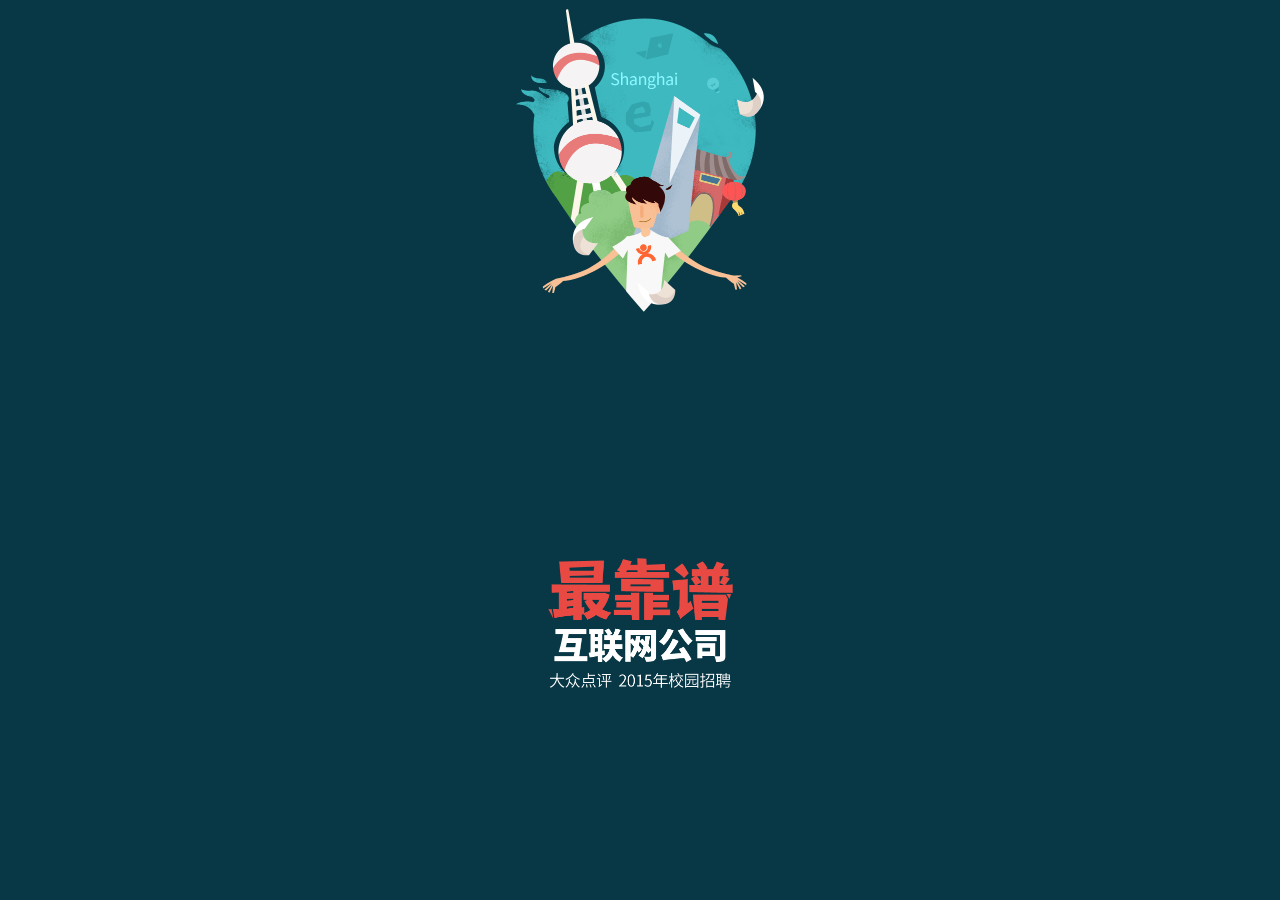
<file: index.html>
<!DOCTYPE html>
<html lang="en">
<head>
    <meta charset="UTF-8">
    <meta http-equiv="X-UA-Compatible" content="IE=edge">
    <meta name="viewport" content="width=device-width, initial-scale=1.0">
    <title>Training</title>
    <link rel="stylesheet" href="./css/reset.css">
    <link rel="stylesheet" href="./css/newindex.css">
    <link rel="stylesheet" href="./css/newanimation.css">
    <script type="text/javascript" src="./js/zepto.js"></script>
    <script type="text/javascript" src="./js/newindex.js"></script>
</head>
<body>
    <div id="container">
        <div class="page page-1-1 page-current ">
            <img class='img_1 pt-page-moveFromTop' src="./img/cover.png" alt="">
            <img class='img_2 pt-page-moveFromLeft' src="./img/wording_cover.png" alt="">
            <img class='img_3 common-image pt-page-moveIconUp' src="./img/icon_up.png" alt="">
        </div>
        <div class="page page-2-1 hide">
            <img class='img_1 hide  pt-page-moveFromBottom' src="./img/wording.png" alt="">
            <img class='img_2 hide  pt-page-moveCircle' src="./img/circle.png" alt="">
            <img class='img_3 hide  pt-page-moveFromLeft' src="./img/people.png" alt="">
            <img class='img_4 hide ' src="./img/dot1.png" alt="">
            <img class='img_5 hide  pt-page-scaleUp' src="./img/check_develop.png" alt="">
            <img class='img_6 hide  common-image pt-page-moveIconUp' src="./img/icon_up.png" alt="">
            <img class='img_7 hide pt-page-scaleUp' src="./img/floating_develop.png" alt="">
        </div>
        <div class="page page-2-2 hide">
            <img class="img_1 hide pt-page-flipInLeft" src="img/introduction.png" />
			<img class="img_2 hide pt-page-flipInLeft" src="img/btn_develop.png" />
			<img class="img_3 hide " src="img/dot2.png" />
			<img class="img_6 hide common-image pt-page-moveIconUp" src="img/icon_up.png" />
        </div>
        <div class="page page-3-1 hide">
			<img class="img_1 hide pt-page-moveFromBottom" src="img/wording_design.png" />
			<img class="img_2 hide pt-page-moveCircle" src="img/circle-design.png" />
			<img class="img_3 hide pt-page-moveFromBottom" src="img/people_design.png" />
			<img class="img_4 hide " src="img/dot1.png" />
			<img class="img_5 hide pt-page-scaleUp" src="img/check_design.png" />
			<img class="img_6 hide common-image pt-page-moveIconUp" src="img/icon_up.png" />
			<img class="img_7 hide pt-page-scaleUp" src="img/floating_design.png" />
        </div>
        <div class="page page-3-2 hide">
			<img class="img_1 hide pt-page-flipInLeft" src="img/introduction_design.png" />
			<img class="img_2 hide pt-page-flipInLeft" src="img/btn_design.png" />
			<img class="img_3 hide " src="img/dot2.png" />
			<img class="img_6 hide common-image pt-page-moveIconUp" src="img/icon_up.png" />
        </div>
        <div class="page page-4-1 hide">
			<img class="img_1 hide pt-page-moveFromBottom" src="img/wording_production.png" />
			<img class="img_2 hide pt-page-moveCircle" src="img/circle-production.png" />
			<img class="img_3 hide pt-page-moveFromRight" src="img/people_production.png" />
			<img class="img_4 hide " src="img/dot1.png" />
			<img class="img_5 hide pt-page-scaleUp" src="img/check_production.png" />
			<img class="img_6 hide common-image pt-page-moveIconUp" src="img/icon_up.png" />
			<img class="img_7 hide pt-page-scaleUp" src="img/floating_production.png" />
			<img class="img_8 hide pt-page-scaleUp" src="img/pic_shadow_production.png" />
        </div>
        <div class="page page-4-2 hide">
			<img class="img_1 hide pt-page-flipInLeft" src="img/introduction_production.png" />
			<img class="img_2 hide pt-page-flipInLeft" src="img/btn_production.png" />
			<img class="img_3 hide " src="img/dot2.png" />
			<img class="img_6 hide common-image pt-page-moveIconUp" src="img/icon_up.png" />
        </div>
        <div class="page page-5-1 hide">
            <img class="img_1 hide pt-page-moveFromTop" src="img/pic_back.png" />
			<img class="img_2 hide pt-page-moveFromBottom" src="img/btn_join.png" />
        </div>
    </div>
</body>
</html>
</file>
<file: css/newindex.css>
body{
    height: 100%;
    width: 100%;
}
*{
    touch-action: none;
}
#container{
    width: 100%;
    height: 100%;
    position: absolute;
}
.page{
    width: 100%;
    height: 100%;
    position: absolute;
}
.page-1-1{background: #083846;}
.page-2-1{background: #9261BF;}
.page-2-2{background: #9261BF;}
.page-3-1{background: #F3533C;}
.page-3-2{ background-color:#F3533C;}
.page-4-1{ background-color:#FFBF50;}
.page-4-2{ background-color:#FFBF50;}
.page-5-1{ background-color:#083846;}

.page-current{
    z-index: 2;
}

.common-image{
     height: auto;
     width: 25px;
     position: absolute;
     top: 92%;
     left: 50%;
     margin-left: -12px;
}
.hide{
    display: none;
}
.page-1-1 .img_1{
    height: auto;
    width: 248px;
    position: absolute;
    top: 1%;
    left: 50%;
    margin-left: -124px;
}
.page-1-1 .img_2 {
    height: auto;
    width: 185px;
    position: absolute;
    top: 62%;
    left: 50%;
    margin-left: -92px;
}
.page-2-1 .img_1 {
    height: auto;
    width: 158px;
    position: absolute;
    top: 2%;
    left: 50%;
    margin-left: -79px;
    z-index: 2;
}

.page-2-1 .img_2 {
    height: auto;
    width: 240px;
    position: absolute;
    top: 28%;
    left: 50%;
    margin-left: -120px;
}

.page-2-1 .img_3 {
    height: auto;
    width: 241px;
    position: absolute;
    top: 36%;
    left: 50%;
    margin-left: -120px;
}

.page-2-1 .img_4 {
    height: auto;
    width: 20px;
    position: absolute;
    top: 87%;
    left: 50%;
    margin-left: -10px;
}

.page-2-1 .img_5 {
    height: auto;
    width: 142px;
    position: absolute;
    top: 82%;
    left: 50%;
    margin-left: -71px;
}

.page-2-1 .img_7 {
    height: auto;
    width: 248px;
    position: absolute;
    top: 8%;
    left: 50%;
    margin-left: -124px;
}


.page-2-2 .img_1 {
    height: auto;
    width: 293px;
    position: absolute;
    left: 50%;
    top: 5%;
    margin-left: -146px;
}

.page-2-2 .img_2 {
    height: auto;
    width: 260px;
    position: absolute;
    left: 50%;
    top: 75%;
    margin-left: -130px;
}

.page-2-2 .img_3 {
    height: auto;
    width: 20px;
    position: absolute;
    left: 50%;
    top: 87%;
    margin-left: -10px;
}

.page-2-2 .img_6 {
    height: auto;
    width: 25px;
    position: absolute;
    left: 50%;
    top: 92%;
    margin-left: -12px;
}

.page-3-1 .img_1 {
    height: auto;
    width: 166px;
    position: absolute;
    left: 50%;
    top: 2%;
    margin-left: -86px;
    z-index: 2;
}

.page-3-1 .img_2 {
    height: auto;
    width: 250px;
    position: absolute;
    left: 50%;
    top: 30%;
    margin-left: -125px;
}

.page-3-1 .img_3 {
    height: auto;
    width: 172px;
    position: absolute;
    left: 50%;
    top: 28%;
    margin-left: -55px;
}

.page-3-1 .img_4 {
    height: auto;
    width: 20px;
    position: absolute;
    left: 50%;
    top: 87%;
    margin-left: -10px;
}

.page-3-1 .img_5 {
    height: auto;
    width: 142px;
    position: absolute;
    left: 50%;
    top: 82%;
    margin-left: -71px;
}

.page-3-1 .img_6 {
    height: auto;
    width: 25px;
    position: absolute;
    left: 50%;
    top: 92%;
    margin-left: -12px;
}

.page-3-1 .img_7 {
    height: auto;
    width: 248px;
    position: absolute;
    left: 50%;
    top: 43%;
    margin-left: -124px;
}

.page-3-2 .img_1 {
    height: auto;
    width: 296px;
    position: absolute;
    left: 50%;
    top: 5%;
    margin-left: -148px;
}

.page-3-2 .img_2 {
    height: auto;
    width: 260px;
    position: absolute;
    left: 50%;
    top: 75%;
    margin-left: -130px;
}

.page-3-2 .img_3 {
    height: auto;
    width: 20px;
    position: absolute;
    left: 50%;
    top: 87%;
    margin-left: -10px;
}

.page-3-2 .img_6 {
    height: auto;
    width: 25px;
    position: absolute;
    left: 50%;
    top: 92%;
    margin-left: -12px;
}

.page-4-1 .img_1 {
    height: auto;
    width: 162px;
    position: absolute;
    left: 50%;
    top: 2%;
    margin-left: -84px;
    z-index: 2;
}

.page-4-1 .img_2 {
    height: auto;
    width: 230px;
    position: absolute;
    left: 50%;
    top: 28%;
    margin-left: -115px;
}

.page-4-1 .img_3 {
    height: auto;
    width: 161px;
    position: absolute;
    left: 50%;
    top: 28%;
    margin-left: -80px;
}

.page-4-1 .img_4 {
    height: auto;
    width: 20px;
    position: absolute;
    left: 50%;
    top: 87%;
    margin-left: -10px;
}

.page-4-1 .img_5 {
    height: auto;
    width: 142px;
    position: absolute;
    left: 50%;
    top: 82%;
    margin-left: -71px;
}

.page-4-1 .img_6 {
    height: auto;
    width: 25px;
    position: absolute;
    left: 50%;
    top: 92%;
    margin-left: -12px;
}

.page-4-1 .img_7 {
    height: auto;
    width: 271px;
    position: absolute;
    left: 50%;
    top: 33%;
    margin-left: -135px;
}

.page-4-1 .img_8 {
    height: auto;
    width: 169px;
    position: absolute;
    left: 50%;
    top: 75%;
    margin-left: -84px;
}

.page-4-2 .img_1 {
    height: auto;
    width: 298px;
    position: absolute;
    left: 50%;
    top: 5%;
    margin-left: -149px;
}

.page-4-2 .img_2 {
    height: auto;
    width: 260px;
    position: absolute;
    left: 50%;
    top: 75%;
    margin-left: -130px;
}

.page-4-2 .img_3 {
    height: auto;
    width: 20px;
    position: absolute;
    left: 50%;
    top: 87%;
    margin-left: -10px;
}

.page-4-2 .img_6 {
    height: auto;
    width: 25px;
    position: absolute;
    left: 50%;
    top: 92%;
    margin-left: -12px;
}

.page-5-1 .img_1 {
    height: auto;
    width: 280px;
    position: absolute;
    left: 50%;
    top: 20%;
    margin-left: -140px;
}

.page-5-1 .img_2 {
    height: auto;
    width: 260px;
    position: absolute;
    left: 50%;
    top: 67%;
    margin-left: -130px;
}
</file>
<file: css/newanimation.css>
/* 向上滑动 */
 .pt-page-moveToTop{
     animation: moveToTop 0.6s ease both;
 }
  .pt-page-moveFromBottom {
      animation: moveFromBottom 0.6s ease both;
  }

  /* 向下滑动 */
.pt-page-moveToBottom {
    animation: moveToBottom 0.6s ease both;
}
.pt-page-moveFromTop {
    animation: moveFromTop 0.6s ease both;
}

/* 向左滑动 */
.pt-page-moveToLeft {
    animation: moveToLeft 0.6s ease both;
}

.pt-page-moveFromRight {
    animation: moveFromRight 0.6s ease both;
}

/* 向右滑动 */
.pt-page-moveToRight {
    animation: moveToRight 0.6s ease both;
}

.pt-page-moveFromLeft {
    animation: moveFromLeft 0.6s ease both;
}

.pt-page-moveIconUp{
    animation: moveIconUp 1.2s ease both infinite;
}

@keyframes moveToTop {
    from{}
    to{transform: translateY(-100%);}
}

@keyframes moveFromBottom {
    from {transform: translateY(100%);}
    to {}
}

@keyframes moveToBottom {
    from {}

    to {
        transform: translateY(100%);
    }
}

@keyframes moveFromTop {
    from {
        transform: translateY(-100%);
    }

    to {}
}

@keyframes moveToLeft {
    from {}

    to {
        transform: translateX(-100%);
    }
}

@keyframes moveFromRight {
    from {
        transform: translatX(100%);
    }

    to {}
}

@keyframes moveToRight {
    from {}

    to {
        transform: translateX(100%);
    }
}

@keyframes moveFromLeft {
    from {
        transform: translateX(-100%);
    }

    to {}
}

@keyframes moveIconUp{
    0%{transform: translateY(100%);opacity: 0;}
    50%{transform: translateY(0%);opacity: 1;}
    100%{transform: translateY(-100%);opacity: 0;}
}

.pt-page-moveCircle{
    animation: moveCircle 1.5s ease both;
}
@keyframes moveCircle{
	0% {
	    transform: translateY(-80%);
	    opacity: 0.1;
	}
	5% {
	    transform: translateY(-80%);
	    opacity: 0.3;
	}
	35% {
	    transform: translateY(10%);
	    opacity: 0.8;
	}
	60% {
	    transform: translateY(-30%);
	    opacity: 0.8;
	}
	100% {
	    transform: translateY(0%);
	    opacity: 1;
	}
}

.pt-page-scaleUp {
    animation: scaleUp 0.5s ease both;
}
@keyframes scaleUp{
    from{transform: scale(0.2);}
    to{transform: scale(1);}
}

.pt-page-flipInLeft{
    animation:flipInLeft 0.6s ease both;
    transform-origin: 50% 50%;
}
@keyframes flipInLeft {
    from{transform:rotateY(90deg);}
    to{transform: rotateY(0);}
}
</file>
